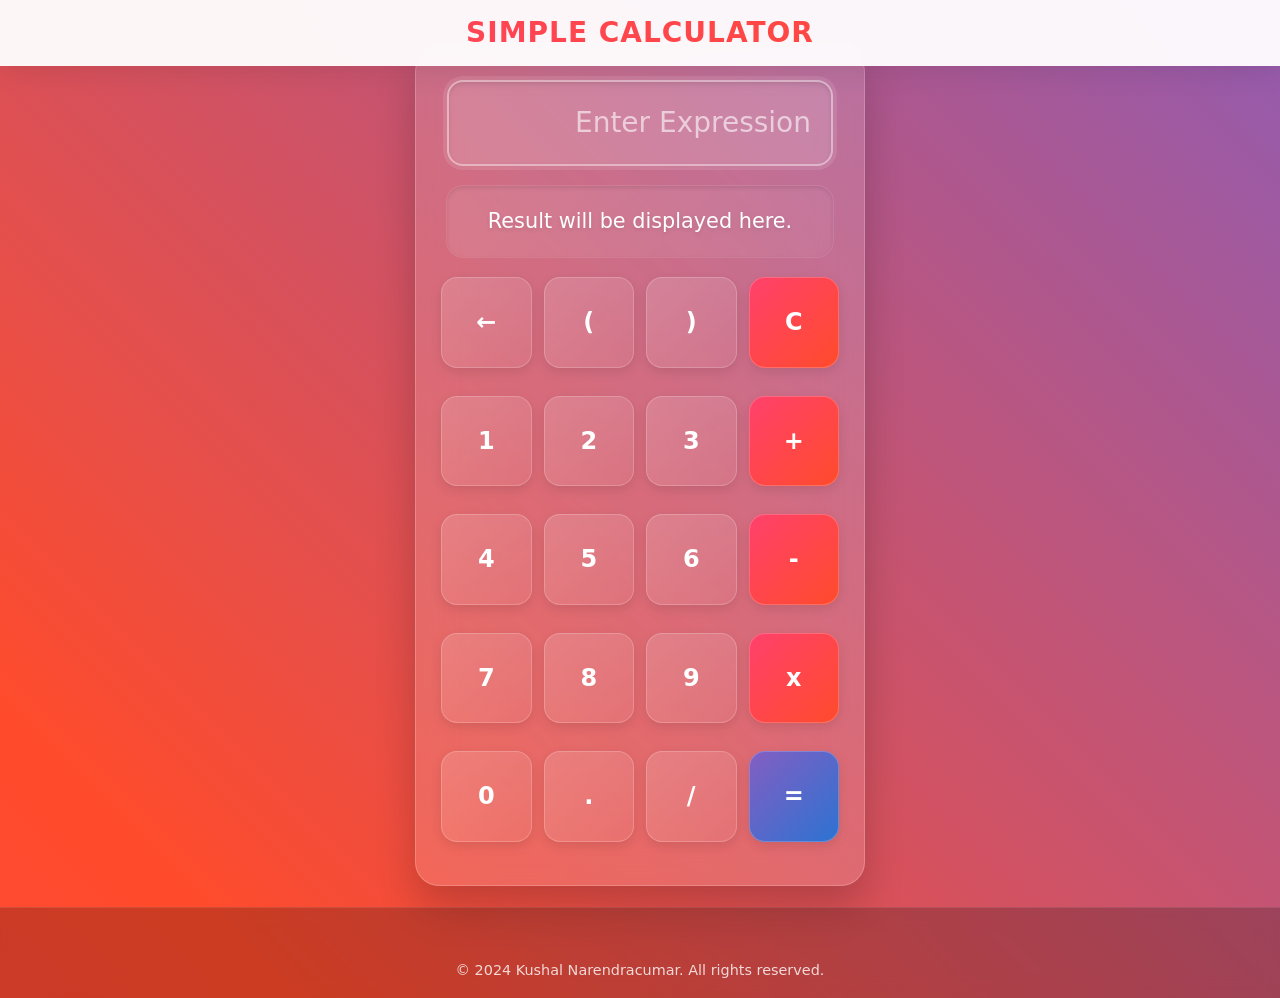
<file: index.html>
<!DOCTYPE html>
<html lang="en">
<head>
    <meta charset="UTF-8">
    <meta name="viewport" content="width=device-width, initial-scale=1.0">
    <link href="https://cdnjs.cloudflare.com/ajax/libs/bootstrap/5.3.0/css/bootstrap.min.css" rel="stylesheet">
    <link rel="stylesheet" href="style.css">
    <title>Simple Calculator</title>
</head>
<body>
    <header class="header bg-white text-primary py-3 shadow-sm">
        <h1 style="text-align:center;">Simple Calculator</h1>
    </header>
    <main class="container mt-5">
        <div class="input-text">
            <input type="text" id="input" class="form-control text-end" placeholder="Enter Expression" autofocus>
        </div>
        <div class="result">
            <p id="res" class="text-center">Result will be displayed here.</p>
        </div>
        <div class="btns d-grid gap-3 mt-3">
            <!-- Button grid using Bootstrap rows and columns for easy responsiveness -->
            <div class="row">
                <button class="col btn" onclick="backspace_function()">&#x2190;</button>
                <button class="col btn" onclick="press_operator('(')">(</button>
                <button class="col btn" onclick="press_operator(')')">)</button>
                <button class="col btn" onclick="clear_function()">C</button>
            </div>
            <div class="row">
                <button class="col btn" onclick="press_number(1)">1</button>
                <button class="col btn" onclick="press_number(2)">2</button>
                <button class="col btn" onclick="press_number(3)">3</button>
                <button class="col btn" onclick="press_operator('+')">+</button>
            </div>
            <div class="row">
                <button class="col btn" onclick="press_number(4)">4</button>
                <button class="col btn" onclick="press_number(5)">5</button>
                <button class="col btn" onclick="press_number(6)">6</button>
                <button class="col btn" onclick="press_operator('-')">-</button>
            </div>

            <div class="row">
                <button class="col btn" onclick="press_number(7)">7</button>
                <button class="col btn" onclick="press_number(8)">8</button>
                <button class="col btn" onclick="press_number(9)">9</button>
                <button class="col btn" onclick="press_operator('*')">x</button>
            </div>
            
            <div class="row">
                <button class="col btn"onclick="press_number(0)">0</button>
                <button class="col btn"onclick="press_operator('.')">.</button>
                <button class="col btn"onclick="press_operator('/')">/</button>
                <button class="col btn"onclick="evaluate_expression()">=</button>
            </div>
        </div>
    </main>
    <footer class="text-center py-3">
        <div class="social-links">
            <a href="https://github.com/Kushal-Narendracumar7" target="_blank" class="text-white mx-2">
                <i class="fab fa-github"></i>
            </a>
            <a href="https://facebook.com" target="_blank" class="text-white mx-2">
                <i class="fab fa-facebook"></i>
            </a>
            <a href="https://linkedin.com" target="_blank" class="text-white mx-2">
                <i class="fab fa-linkedin"></i>
            </a>
        </div>
        <p class="text-white">© 2024 Kushal Narendracumar. All rights reserved.</p>
    </footer>

    <script src="https://cdnjs.cloudflare.com/ajax/libs/bootstrap/5.3.0/js/bootstrap.bundle.min.js"></script>
    <script src="script.js"></script>
</body>
</html>
</file>
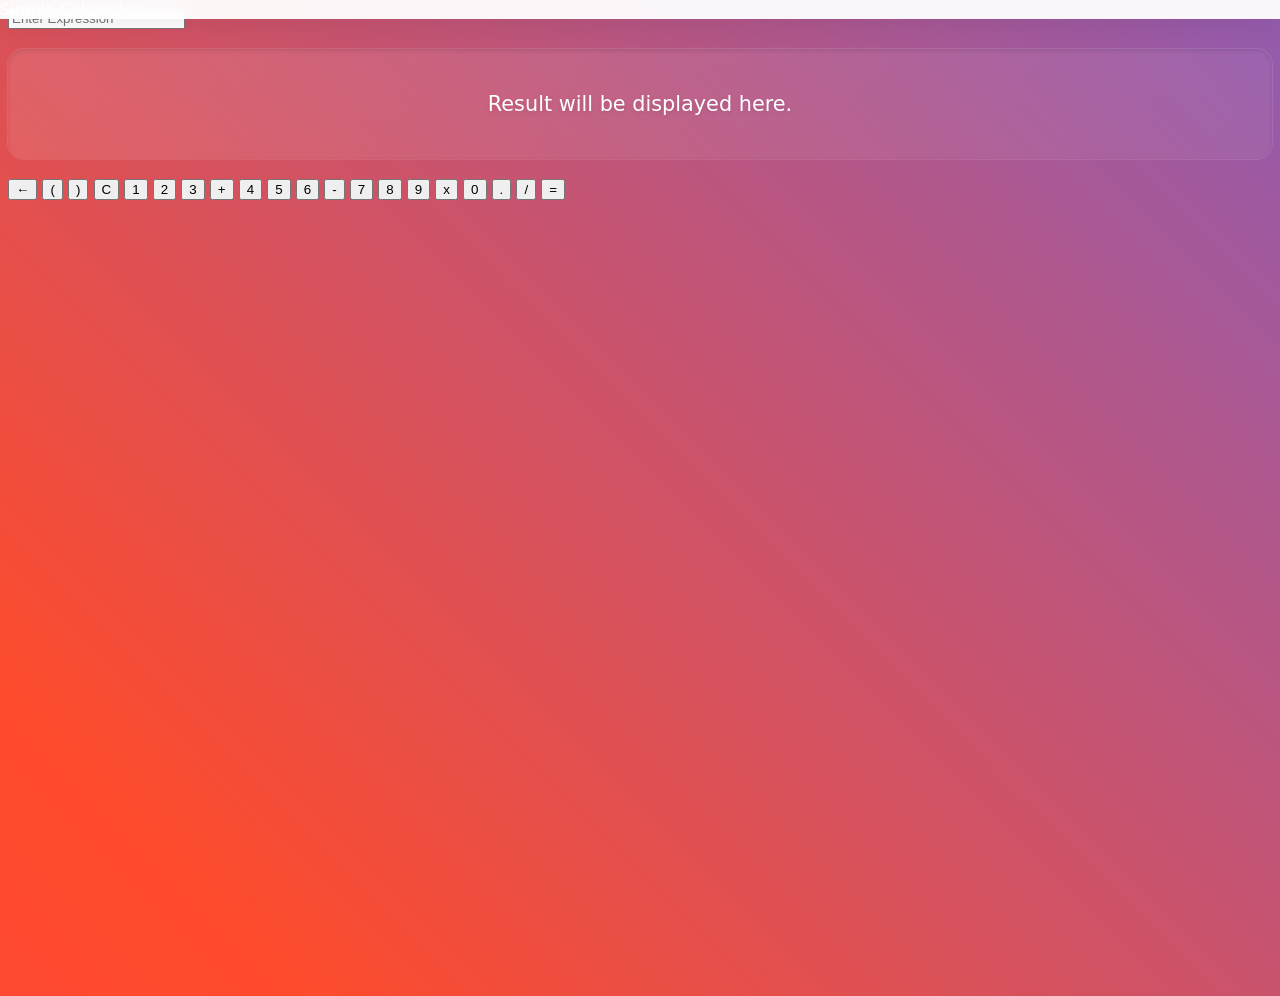
<file: Simple_Calculator.html>
<!DOCTYPE html>
<html lang="en">
<head>
    <meta charset="UTF-8">
    <meta name="viewport" content="width=device-width, initial-scale=1.0">
    <link rel="stylesheet" href="style.css">
    <title>Simple Calculator</title>
</head>
<body>
    <div class="header">
        Simple Calculator
    </div>
    <div class="container">
        <div class="input-text">
            <input type="text" id="input" placeholder="Enter Expression">
        </div>
        <div class="result">
            <p id="res">Result will be displayed here.</p>
        </div>
        <div class="btns">
            <button type="button" onclick="backspace_function()">&#x2190;</button>
            <button type="button" onclick="press_operator('(')">(</button>
            <button type="button" onclick="press_operator(')')">)</button>
            <button type="button" onclick="clear_function()">C</button>
            <button type="button" onclick="press_number(1)">1</button>
            <button type="button" onclick="press_number(2)">2</button>
            <button type="button" onclick="press_number(3)">3</button>
            <button type="button" onclick="press_operator('+')">+</button>
            <button type="button" onclick="press_number(4)">4</button>
            <button type="button" onclick="press_number(5)">5</button>
            <button type="button" onclick="press_number(6)">6</button>
            <button type="button" onclick="press_operator('-')">-</button>
            <button type="button" onclick="press_number(7)">7</button>
            <button type="button" onclick="press_number(8)">8</button>
            <button type="button" onclick="press_number(9)">9</button>
            <button type="button" onclick="press_operator('*')">x</button>
            <button type="button" onclick="press_number(0)">0</button>
            <button type="button" onclick="press_operator('.')">.</button>
            <button type="button" onclick="press_operator('/')">/</button>
            <button type="button" onclick="evaluate_expression()">=</button>
            
        </div>
    </div>
    <script src="script.js"></script>
</body>
</html>
</file>
<file: style.css>
/* General Styles */
body {
    background: linear-gradient(45deg, #FF416C, #FF4B2B, #845EC2, #2C73D2);
    background-size: 300% 300%;
    animation: gradientFlow 15s ease infinite;
    min-height: 100vh;
    font-family: 'Inter', 'Segoe UI', system-ui, sans-serif;
    color: #ffffff;
    overflow-x: hidden;
    position: relative;
    padding-bottom: 80px;
}

@keyframes gradientFlow {
    0% { background-position: 0% 50% }
    50% { background-position: 100% 50% }
    100% { background-position: 0% 50% }
}

.header {
    position: fixed;
    top: 0;
    left: 0;
    right: 0;
    z-index: 1000;
    background: rgba(255, 255, 255, 0.95) !important;
    backdrop-filter: blur(10px);
    box-shadow: 0 4px 30px rgba(0, 0, 0, 0.1) !important;
}

.header h1 {
    font-size: 1.75rem;
    font-weight: 700;
    margin: 0;
    background: linear-gradient(45deg, #FF416C, #FF4B2B);
    -webkit-background-clip: text;
    -webkit-text-fill-color: transparent;
    text-transform: uppercase;
    letter-spacing: 1px;
}

main.container {
    background: rgba(255, 255, 255, 0.15);
    backdrop-filter: blur(20px);
    padding: 2rem;
    border-radius: 24px;
    box-shadow: 
        0 20px 40px rgba(0, 0, 0, 0.2),
        inset 0 0 0 1px rgba(255, 255, 255, 0.2);
    max-width: 400px;
    margin: 100px auto 2rem;
    transition: all 0.3s ease;
}

main.container:hover {
    transform: translateY(-5px);
    box-shadow: 
        0 25px 50px rgba(0, 0, 0, 0.25),
        inset 0 0 0 1px rgba(255, 255, 255, 0.3);
}

/* Input Styling */
.input-text .form-control {
    background: rgba(255, 255, 255, 0.1);
    border: 2px solid rgba(255, 255, 255, 0.2);
    color: #ffffff;
    font-size: 1.75rem;
    font-weight: 600;
    padding: 1.25rem;
    border-radius: 16px;
    box-shadow: inset 0 2px 4px rgba(0, 0, 0, 0.1);
    transition: all 0.3s ease;
}

.input-text .form-control:focus {
    background: rgba(255, 255, 255, 0.15);
    border-color: rgba(255, 255, 255, 0.4);
    box-shadow: 
        inset 0 2px 4px rgba(0, 0, 0, 0.1),
        0 0 0 4px rgba(255, 255, 255, 0.1);
}

.input-text .form-control::placeholder {
    color: rgba(255, 255, 255, 0.6);
    font-weight: 400;
}

/* Result Styling */
.result #res {
    background: linear-gradient(135deg, rgba(255, 255, 255, 0.1), rgba(255, 255, 255, 0.05));
    border-radius: 16px;
    padding: 1.25rem;
    margin: 1.25rem 0;
    font-size: 1.3rem;
    font-weight: 500;
    color: #ffffff;
    min-height: 70px;
    display: flex;
    align-items: center;
    justify-content: center;
    box-shadow: 
        inset 0 2px 4px rgba(0, 0, 0, 0.1),
        0 0 0 1px rgba(255, 255, 255, 0.1);
    text-shadow: 0 2px 4px rgba(0, 0, 0, 0.1);
}

/* Button Grid Styling */
.btns .row {
    margin-bottom: 0.75rem;
}

.btns .btn {
    background: linear-gradient(135deg, rgba(255, 255, 255, 0.15), rgba(255, 255, 255, 0.05));
    border: none;
    color: #ffffff;
    font-size: 1.3rem;
    font-weight: 600;
    padding: 0;
    aspect-ratio: 1;
    border-radius: 16px;
    margin: 0 0.375rem;
    box-shadow: 
        0 4px 12px rgba(0, 0, 0, 0.1),
        inset 0 0 0 1px rgba(255, 255, 255, 0.2);
    transition: all 0.3s cubic-bezier(0.4, 0, 0.2, 1);
    position: relative;
    overflow: hidden;
}

.btns .btn::before {
    content: '';
    position: absolute;
    top: 0;
    left: 0;
    right: 0;
    bottom: 0;
    background: linear-gradient(135deg, rgba(255, 255, 255, 0.2), transparent);
    opacity: 0;
    transition: opacity 0.3s ease;
}

.btns .btn:hover::before {
    opacity: 1;
}

.btns .btn:hover {
    transform: translateY(-2px);
    box-shadow: 
        0 8px 20px rgba(0, 0, 0, 0.15),
        inset 0 0 0 1px rgba(255, 255, 255, 0.3);
}

.btns .btn:active {
    transform: translateY(1px);
    box-shadow: 
        0 2px 8px rgba(0, 0, 0, 0.1),
        inset 0 0 0 1px rgba(255, 255, 255, 0.2);
}

/* Special Button Styling */
.btns .btn:nth-child(4n) {
    background: linear-gradient(135deg, #FF416C, #FF4B2B);
    font-weight: 700;
}

.btns .row:last-child .btn:last-child {
    background: linear-gradient(135deg, #845EC2, #2C73D2);
    font-weight: 700;
}

/* Footer Styling */
footer {
    position: absolute;
    bottom: 0;
    width: 100%;
    background: rgba(0, 0, 0, 0.2);
    backdrop-filter: blur(10px);
    padding: 1.25rem 0;
    border-top: 1px solid rgba(255, 255, 255, 0.1);
}

.social-links {
    margin-bottom: 0.75rem;
}

.social-links a {
    color: rgba(255, 255, 255, 0.9);
    font-size: 1.5rem;
    margin: 0 1rem;
    transition: all 0.3s ease;
    display: inline-block;
}

.social-links a:hover {
    color: #ffffff;
    transform: translateY(-3px);
    text-shadow: 0 0 20px rgba(255, 255, 255, 0.4);
}

footer p {
    margin: 0;
    font-size: 0.9rem;
    opacity: 0.8;
}

/* Responsive Design */
@media screen and (min-width: 1200px) {
    main.container {
        max-width: 450px;
    }
    
    .btns .btn {
        font-size: 1.5rem;
    }
}

@media screen and (max-width: 768px) {
    main.container {
        margin: 90px 1rem 2rem;
        padding: 1.5rem;
    }
    
    .header h1 {
        font-size: 1.5rem;
    }
    
    .input-text .form-control {
        font-size: 1.5rem;
        padding: 1rem;
    }
    
    .btns .btn {
        font-size: 1.2rem;
    }
}

@media screen and (max-width: 480px) {
    main.container {
        padding: 1.25rem;
        margin-top: 80px;
    }
    
    .header h1 {
        font-size: 1.25rem;
    }
    
    .input-text .form-control {
        font-size: 1.25rem;
        padding: 0.875rem;
    }
    
    .result #res {
        font-size: 1.1rem;
        padding: 1rem;
        min-height: 60px;
    }
    
    .btns .btn {
        font-size: 1.1rem;
        margin: 0 0.25rem;
        border-radius: 12px;
    }
    
    .social-links a {
        font-size: 1.25rem;
        margin: 0 0.75rem;
    }
}

/* Portrait Tablets */
@media screen and (min-width: 768px) and (max-width: 1024px) and (orientation: portrait) {
    main.container {
        max-width: 380px;
    }
}

/* Landscape Phones */
@media screen and (max-width: 915px) and (orientation: landscape) {
    main.container {
        margin-top: 80px;
        margin-bottom: 100px;
    }
    
    body {
        min-height: 120vh;
    }
}

::-webkit-scrollbar {
    width: 8px;
}

::-webkit-scrollbar-track {
    background: rgba(255, 255, 255, 0.1);
}

::-webkit-scrollbar-thumb {
    background: rgba(255, 255, 255, 0.2);
    border-radius: 4px;
}

::-webkit-scrollbar-thumb:hover {
    background: rgba(255, 255, 255, 0.3);
}
</file>
